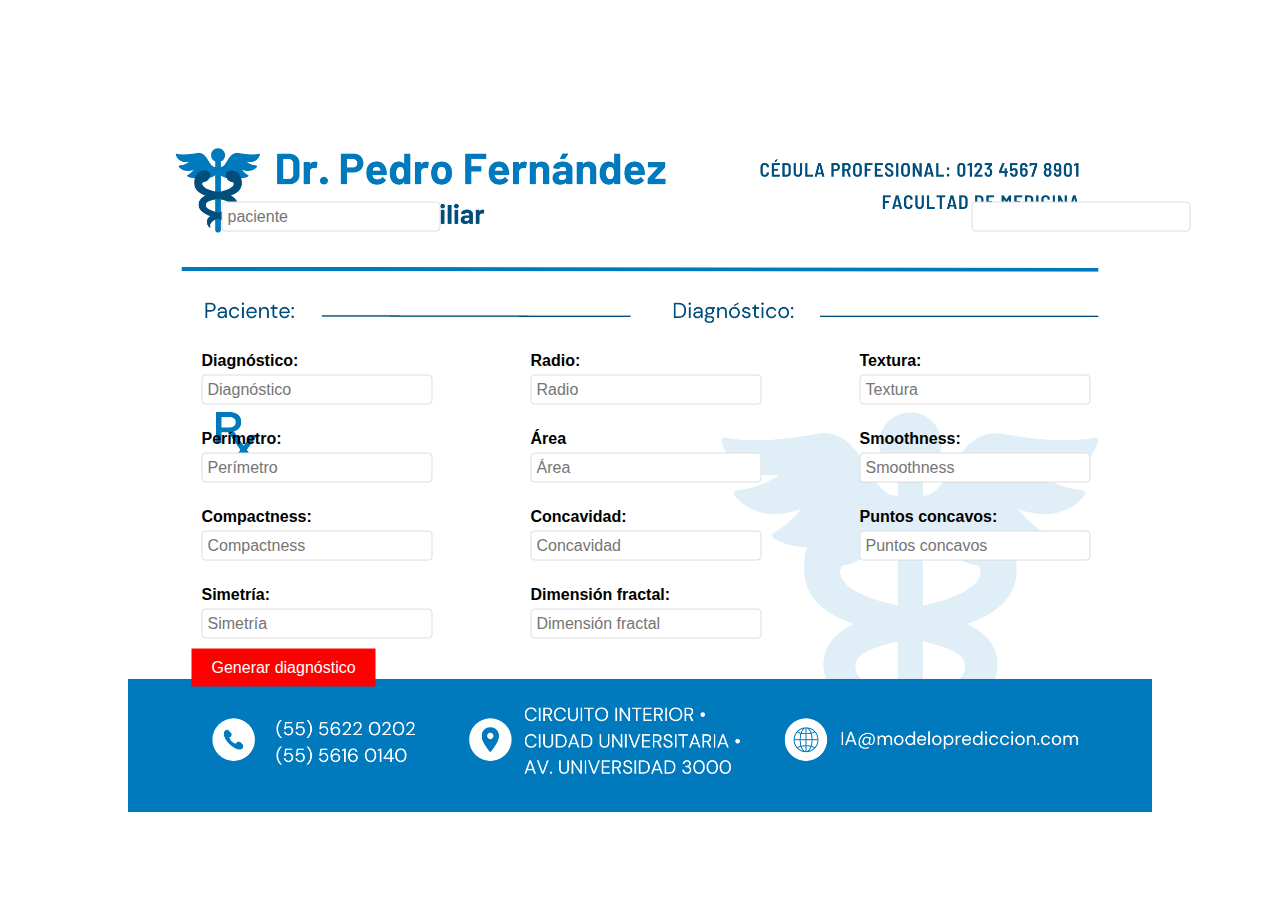
<file: templates/receta_cancer.html>
<!DOCTYPE html>
<html>
<head>
  <title>Receta Médica</title>
  <style>
    body {
      margin: 0;
      padding: 0;
      background-color: #f2f2f2;
      font-family: Arial, sans-serif;
    }

    .container {
      position: raelative;
      width: 100vw; /* Ancho de la ventana */
      height: 100vh; /* Altura de la ventana */
      background-color: #fff;
      box-shadow: 0 2px 6px rgba(0, 0, 0, 0.1);
      overflow: hidden;
    }

    .header {
      position: absolute;
      top: 10px;
      left: 10px;
      z-index: 2; 
    }

    .header button {
      background-color: transparent;
      border: none;
      color: #fff;
      font-size: 16px;
      cursor: pointer;
    }

    .image-container {
      position: absolute;
      top: 50%;
      left: 50%;
      transform: translate(-50%, -50%); 
      z-index: 1; 
      width: 80%;
      max-width: 90rem;
      padding: 10px;
      background-color: rgba(255, 255, 255, 0.8);
      border-radius: 4px;
    }

    .image-container img {
      width: 100%;
      height: auto;
      object-fit: contain; 
      display: block;
    }

    .form-container {
        position: absolute;
        top: 60%;
        left: 50%;
        transform: translate(-50%, -50%); 
        z-index: 2; 
        padding: 20px;
        border-radius: 4px;
        width: 90%;
        max-width: max-content; 
        margin: 0 auto; 
      }

    .form-group {
      margin-bottom: 20px;
    }

    .form-group label {
      display: block;
      margin-bottom: 5px;
      font-weight: bold;
    }

    .form-group input[type="number"] {
      width: 100%;
      padding: 5px;
      font-size: 16px;
      border: 1px solid #ddd;
      border-radius: 4px;
    }

    .form-group button {
      padding: 10px 20px;
      background-color: red;
      color: #fff;
      border: none;
      font-size: 16px;
      cursor: pointer;
    }
    .grid-container {
        display: grid;
        grid-template-columns: repeat(3, 1fr);
        row-gap: 5px;
        column-gap: 90px;
      }
  
      .grid-item {
        padding: 10px;
      }
  
      .grid-item input[type="text"] {
        width: 100%;
        padding: 5px;
        font-size: 16px;
        border: none;
        outline: none;
      }
    #paciente{
        position: absolute;
        left: 50px;
        top: -120px;
    }
    #diagnostico{
        position: absolute;
        left: 800px;
        top: -120px;
    }
    input[type="text"] {
        padding: 5px;
        font-size: 16px;
        border: 1px solid #ddd;
        border-radius: 4px;
      }

  </style>
</head>
<body>
    <div class="container">
        <div class="header">
          <button onclick="goBack()">Regresar</button>
        </div>
    <div class="image-container">
        <img src="/static/img/receta.png" alt="Receta Médica">
        

        <div class="form-container">
            <form>
                <div id="paciente">
                    <input type="text" name="inputpac" placeholder="paciente" required>    
                </div>
                <div id="diagnostico">
                    <input type="text" name="inputdiag" placeholder="" readonly>    
                </div>

              <div class="form-group">

              <div class="grid-container">
                <div class="grid-item">
                    <label for="input1">Diagnóstico:</label>
                    <input type="number" name="input1" placeholder="Diagnóstico" required>
                </div>
                <div class="grid-item">
                    <label for="input2">Radio:</label>
                  <input type="number" name="input2" placeholder="Radio" required>
                </div>
                <div class="grid-item">
                    <label for="input3">Textura:</label>
                  <input type="number" name="input3" placeholder="Textura" required>
                </div>
                <div class="grid-item">
                    <label for="input4">Perímetro:</label>
                  <input type="number" name="input4" placeholder="Perímetro" required>
                </div>
                <div class="grid-item">
                    <label for="input5">Área</label>
                  <input type="number" name="input5" placeholder="Área" required>
                </div>
                <div class="grid-item">
                    <label for="input6">Smoothness:</label>
                  <input type="number" name="input6" placeholder="Smoothness" required>
                </div>
                <div class="grid-item">
                    <label for="input7">Compactness:</label>
                  <input type="number" name="input7" placeholder="Compactness" required>
                </div>
                <div class="grid-item">
                    <label for="input8">Concavidad:</label>
                  <input type="number" name="input8" placeholder="Concavidad" required>
                </div>
                <div class="grid-item">
                    <label for="input9">Puntos concavos:</label>
                  <input type="number" name="input9" placeholder="Puntos concavos" required>
                </div>
                <div class="grid-item">
                    <label for="input9">Simetría:</label>
                  <input type="number" name="input10" placeholder="Simetría" required>
                </div>
                <div class="grid-item">
                    <label for="input10">Dimensión fractal:</label>
                  <input type="number" name="input11" placeholder="Dimensión fractal" required>
                </div>
              </div>
      
              <button type="submit">Generar diagnóstico</button>
            </div>
            </form>
          </div> 
        </div>

  <script>
    function goBack() {
      window.history.back();
    }
  </script>
</body>
</html>
</file>
